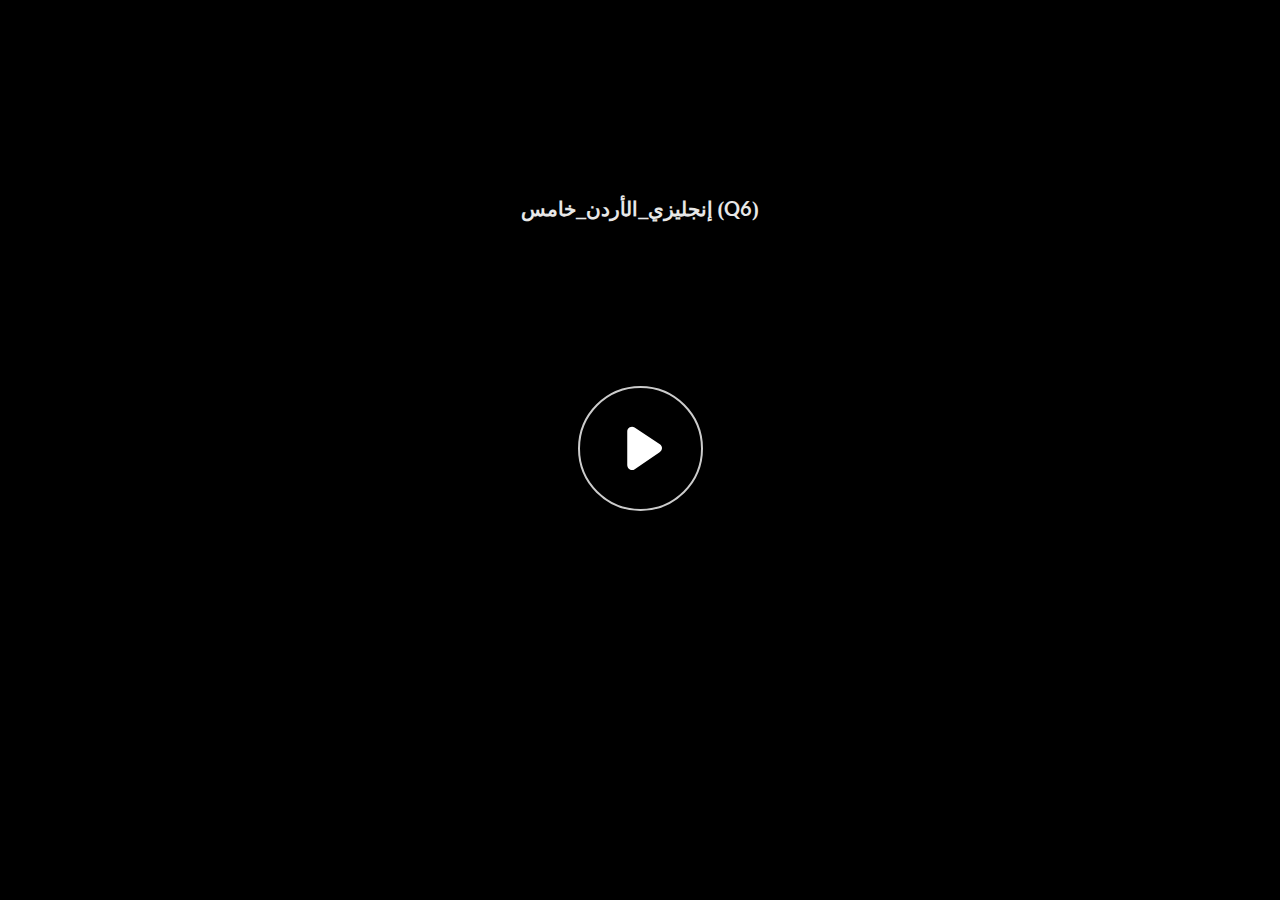
<file: index.html>
﻿<!doctype html>
<html lang="en-US">
<head>
  <meta charset="utf-8">
  <!-- Created using Storyline 360 - http://www.articulate.com  -->
  <!-- version: 3.69.28997.0 -->
  <title>&#1573;&#1606;&#1580;&#1604;&#1610;&#1586;&#1610;_&#1575;&#1604;&#1571;&#1585;&#1583;&#1606;_&#1582;&#1575;&#1605;&#1587; (Q6)</title>
  <meta http-equiv="x-ua-compatible" content="IE=edge"/>
  <meta name="viewport" content="width=device-width,initial-scale=1,user-scalable=no,shrink-to-fit=no,minimal-ui"/>
  <meta name="apple-mobile-web-app-capable" content="yes"/>
  <style>
    html, body { height: 100%; padding: 0; margin: 0 }
    #app { height: 100%; width: 100%; }
  </style>

  <script>
    window.DS = {};
    window.globals = {
      DATA_PATH_BASE: '',
      HAS_FRAME: true,
      HAS_SLIDE: true,

      lmsPresent: false,
      tinCanPresent: false,
      cmi5Present: false,
      aoSupport: false,
      scale: 'noscale',
      captureRc: false,
      browserSize: 'optimal',
      bgColor: '#282828',
      features: 'AccessibleVideo,ConnectionMessages,FullScreenToggle,InsertSvgPicture,LayerPresentAsDialog,MultipleQuizTracking,UpdatedThemeEditor',
      themeName: 'unified',
      preloaderColor: '#FFFFFF',
      suppressAnalytics: false,
      productChannel: 'stable',
      publishSource: 'storyline',
      aid: 'aid|b421d26d-fbc6-42c6-bcc0-f542d4e791cf',
      cid: '2707aed6-4b49-4755-90b6-5f790201bb14',
      playerVersion: '3.69.28997.0',
      publishTimestamp: '2022-12-05T13:46:43.5422377Z',
      maxIosVideoElements: 10,
      connectionSettings: { message: 'You%20are%20offline.%20Trying%20to%20reconnect...', useDarkTheme: false },

      
      parseParams: function(qs) {
        if (window.globals.parsedParams != null) {
          return window.globals.parsedParams;
        }
        qs = (qs || window.location.search.substr(1)).split('+').join(' ');
        var params = {},
            tokens,
            re = /[?&]?([^=]+)=([^&]*)/g;

        while (tokens = re.exec(qs)) {
          params[decodeURIComponent(tokens[1]).trim()] =
            decodeURIComponent(tokens[2]).trim();
        }
        window.globals.parsedParams = params;
        return params;
      }

    };
  </script>
  <script>
    var isIe11 = ('ActiveXObject' in window || window.MSBlobBuilder != null)
      && window.msCrypto != null && !window.ActiveXObject;
    if (isIe11) {
      window.globals.unsupportedBrowser = true;
      document.write(atob('[base64]'));
    }
  </script>
  
  <script>window.THREE = { };</script>
  
</head>
<body style="background: #282828" class="cs-HTML theme-unified">
  <!-- 360 -->
  <script>!function(e){var i=/iPhone/i,o=/iPod/i,n=/iPad/i,t=/(?=.*\bAndroid\b)(?=.*\bMobile\b)/i,d=/Android/i,s=/(?=.*\bAndroid\b)(?=.*\bSD4930UR\b)/i,b=/(?=.*\bAndroid\b)(?=.*\b(?:KFOT|KFTT|KFJWI|KFJWA|KFSOWI|KFTHWI|KFTHWA|KFAPWI|KFAPWA|KFARWI|KFASWI|KFSAWI|KFSAWA)\b)/i,r=/IEMobile/i,h=/(?=.*\bWindows\b)(?=.*\bARM\b)/i,a=/BlackBerry/i,l=/BB10/i,p=/Opera Mini/i,f=/(CriOS|Chrome)(?=.*\bMobile\b)/i,u=/(?=.*\bFirefox\b)(?=.*\bMobile\b)/i,c=new RegExp("(?:Nexus 7|BNTV250|Kindle Fire|Silk|GT-P1000)","i"),w=function(e,i){return e.test(i)},A=function(e){var A=e||navigator.userAgent,v=A.split("[FBAN");if(void 0!==v[1]&&(A=v[0]),this.apple={phone:w(i,A),ipod:w(o,A),tablet:!w(i,A)&&w(n,A),device:w(i,A)||w(o,A)||w(n,A)},this.amazon={phone:w(s,A),tablet:!w(s,A)&&w(b,A),device:w(s,A)||w(b,A)},this.android={phone:w(s,A)||w(t,A),tablet:!w(s,A)&&!w(t,A)&&(w(b,A)||w(d,A)),device:w(s,A)||w(b,A)||w(t,A)||w(d,A)},this.windows={phone:w(r,A),tablet:w(h,A),device:w(r,A)||w(h,A)},this.other={blackberry:w(a,A),blackberry10:w(l,A),opera:w(p,A),firefox:w(u,A),chrome:w(f,A),device:w(a,A)||w(l,A)||w(p,A)||w(u,A)||w(f,A)},this.seven_inch=w(c,A),this.any=this.apple.device||this.android.device||this.windows.device||this.other.device||this.seven_inch,this.phone=this.apple.phone||this.android.phone||this.windows.phone,this.tablet=this.apple.tablet||this.android.tablet||this.windows.tablet,"undefined"==typeof window)return this},v=function(){var e=new A;return e.Class=A,e};"undefined"!=typeof module&&module.exports&&"undefined"==typeof window?module.exports=A:"undefined"!=typeof module&&module.exports&&"undefined"!=typeof window?module.exports=v():"function"==typeof define&&define.amd?define("isMobile",[],e.isMobile=v()):e.isMobile=v()}(this);
    window.isMobile.apple.tablet = window.isMobile.apple.tablet ||
      (navigator.platform === 'MacIntel' && navigator.maxTouchPoints > 1);
    window.isMobile.apple.device = window.isMobile.apple.device || window.isMobile.apple.tablet;
    window.isMobile.tablet = window.isMobile.tablet || window.isMobile.apple.tablet;
    window.isMobile.any = window.isMobile.any || window.isMobile.apple.tablet;
  </script>

  <div id="focus-sink" tabindex="-1"></div>

  <div id="preso"></div>
  <script>
    (function() {

      var classTypes = [ 'desktop', 'mobile', 'phone', 'tablet' ];

      var addDeviceClasses = function(prefix, testObj) {
        var curr, i;
        for (i = 0; i < classTypes.length; i++) {
          curr = classTypes[i];
          if (testObj[curr]) {
            document.body.classList.add(prefix + curr);
          }
        }
      };

      var params = window.globals.parseParams(),
          isDevicePreview = params.devicepreview === '1',
          isPhoneOverride = params.deviceType === 'phone' || (isDevicePreview && params.phone == '1'),
          isTabletOverride = (params.deviceType === 'tablet' || isDevicePreview) && !isPhoneOverride,
          isMobileOverride = isPhoneOverride || isTabletOverride;

      var deviceView = {
        desktop: !window.isMobile.any && !isMobileOverride,
        mobile: window.isMobile.any || isMobileOverride,
        phone: isPhoneOverride || (window.isMobile.phone && !isTabletOverride),
        tablet: isTabletOverride || window.isMobile.tablet
      };

      window.globals.deviceView = deviceView;
      window.isMobile.desktop = !window.isMobile.any;
      window.isMobile.mobile = window.isMobile.any;

      addDeviceClasses('view-', deviceView);

    })();
  </script>
  
  <script src='story_content/user.js' type=text/javascript></script>
  <div class="slide-loader"></div>

  <script>
    var doc = document, loader = doc.body.querySelector('.slide-loader'); [ 1, 2, 3 ].forEach(function(n) { var d = doc.createElement('div'); d.style.backgroundColor = window.globals.preloaderColor; d.classList.add('mobile-loader-dot'); d.classList.add('dot' + n); loader.appendChild(d); });
  </script>

  <div class="mobile-load-title-overlay" style="display: none">
    <div class="mobile-load-title">&#1573;&#1606;&#1580;&#1604;&#1610;&#1586;&#1610;_&#1575;&#1604;&#1571;&#1585;&#1583;&#1606;_&#1582;&#1575;&#1605;&#1587; (Q6)</div>
  </div>

  <div class="mobile-chrome-warning"></div>

  
<style>
  .warn-connection-dialog {
    display: none;
    background: transparent;
    pointer-events: none;
    position: fixed;
    left: 0;
    top: 0;
    width: 100%;
    height: 100%;
    z-index: 999;
  }

  .warn-connection-content {
    border-radius: 4px;
    background: white;
    border: 1px solid #E7E7E7;
    color: #333333;
    box-shadow: 0 2px 4px rgba(0, 0, 0, 0.25);
    transition: all 150ms ease-out;
    position: absolute;
    white-space: nowrap;
  }

  .view-phone.is-landscape .warn-connection-content {
    left: 23px;
    bottom: 23px;
  }

  .view-tablet.is-landscape .warn-connection-content {
    left: 50%;
    top: 20px;
    transform: translateX(-50%);
  }

  .is-portrait .warn-connection-content {
    transform: translate(-50%, calc(-100% - 15px));
  }

  .warn-connection-content p {
    display: inline-block;
    margin: 0 8px 0 0;
    line-height: 33px;
    font-size: 11px;
  }

  .warn-connection-content svg {
    position: relative;
    vertical-align: middle;
    margin: 0 2px 2px 8px;
  }

  .view-desktop .warn-connection-content {
    left: 1.5em;
    bottom: 1.5em;
  }

  .view-desktop .warn-connection-content p {
    font-size: 1.1em;
  }

  .is-offline .warn-connection-dialog {
    display: block;
  }

  .is-offline .cs-panel * {
    pointer-events: none !important;
  }

  .is-offline .cs-panel {
    pointer-events: all !important;
  }

  .is-offline #nav-controls * {
    pointer-events: none !important;
  }

  .is-offline #nav-controls {
    pointer-events: all !important;
  }
</style>

<div class="warn-connection-dialog">
  <div class="warn-connection-content">
    <svg width="17" height="15" viewBox="0 0 17 15" xmlns="http://www.w3.org/2000/svg">
      <path fill="#8F0000" stroke="white" d="M16.07,12.98 L15.88,12.23 L9.51,1.21 C8.97,0.26,7.6,0.26,7.06,1.21 L0.69,12.23 C0.15,13.16,0.81,14.36,1.91,14.36 H14.65 C15.47,14.36,16.05,13.7,16.07,12.98 Z"/>
      <path fill="white" stroke="white" d="M8.58,5.5 C8.35,5.28,8.5,5.35,8.21,5.32 C8.09,5.35,7.97,5.49,7.96,5.67 C7.97,5.79,7.98,5.92,7.98,6.04 L7.98,6.04 C7.99,6.17,8,6.31,8.01,6.43 L8.01,6.44 C8.03,6.92,8.06,7.41,8.09,7.9 L8.09,7.9 C8.12,8.39,8.14,8.88,8.17,9.37 C8.17,9.39,8.18,9.42,8.2,9.44 C8.23,9.46,8.25,9.47,8.28,9.47 C8.31,9.47,8.34,9.46,8.35,9.44 C8.37,9.43,8.38,9.4,8.39,9.35 L8.39,9.34 C8.39,9.24,8.4,9.15,8.4,9.05 L8.4,9.05 C8.41,8.96,8.41,8.86,8.42,8.75 C8.43,8.44,8.45,8.12,8.47,7.81 L8.47,7.81 C8.49,7.49,8.51,7.18,8.53,6.87 C8.55,6.46,8.56,6.05,8.59,5.64 L8.6,5.62 C8.6,5.57,8.59,5.53,8.58,5.5 L8.21,5.32 Z"/>
      <circle fill="white" stroke="white" cx="8.3" cy="11.35" r="0.3"/>
    </svg>
    <p>You are offline. Trying to reconnect...</p>
  </div>
</div>

<script>
  (function() {
    window.DS.connection = {
      warningShown: false,
      assets: {},
      loadingAssetGroup: false,
      retryDelay: 500
    };

    // @TODO this is POC code and can be cleaned up a bit more if we move forward
    // with the feature



    // The `window.globals.features` variable must be set in `webpack.dev.config` when testing locally - it is not enough
    // to have it in the data - but it must be set there as well.
    var useConnectionMessages = window.AbortController != null &&
      window.location.protocol != 'file:' &&
      window.globals.features.indexOf('ConnectionMessages') != -1;

    window.DS.connection.useConnectionMessages = useConnectionMessages

    var assetCount = 0;
    var checkLoadedId;
    var connectionSettings = window.globals.connectionSettings;

    if (useConnectionMessages && connectionSettings != null) {
      var contentEl = document.querySelector('.warn-connection-content');
      var messageEl = contentEl.querySelector('p')

      if (connectionSettings.useDarkTheme) {
        contentEl.style.borderColor = '#BABBBA';
        contentEl.style.backgroundColor = '#282828';
        contentEl.style.color = '#FFFFFF';
      }

      if (connectionSettings.message != null) {
        messageEl.textContent = window.decodeURIComponent(connectionSettings.message);
      }
    }

    function checkAssetsReady() {
      for (var i in DS.connection.assets) {
        if (!DS.connection.assets[i].success) {
          return false;
        }
      }
      return true;
    }

    function stopAssetGroup() {
      if (!useConnectionMessages) { return; }

      assetCount = 0;

      DS.connection.oldAssetGroup = DS.connection.assets;
      DS.connection.assets = {};
      DS.connection.loadingAssetGroup = false;
      clearInterval(checkLoadedId);
    }

    function startAssetGroup() {
      if (!useConnectionMessages) { return; }
      var ticks = 0;
      clearInterval(checkLoadedId);
      checkLoadedId = setInterval(function() {
        var loaded = 0;
        if (assetCount === 0 && loaded === 0) {
          clearInterval(checkLoadedId);
          return;
        }

        for (var i in DS.connection.assets) {
          if (DS.connection.assets[i].success) {
            loaded++;
          }
        }

        if (assetCount === loaded && checkAssetsReady()) {
          for (var i in DS.connection.assets) {
            if (DS.connection.assets[i].action) {
              DS.connection.assets[i].action();
            }
          }
          hideWarning();
          stopAssetGroup();
        }
      }, 100)
    }

    function requiredAsset(url, action, retry, type) {
      if (!useConnectionMessages) { return; }
      if (DS.connection.assets[url]) { return; }

      DS.connection.assets[url] = {
        success: false, action: action, retry: retry, type: type
      };
      assetCount = Object.keys(DS.connection.assets).length;
      if (!DS.connection.loadingAssetGroup) {
        startAssetGroup();
      }
      DS.connection.loadingAssetGroup = true;
    }

    function assetLoaded(url) {
      if (!useConnectionMessages) { return; }
      if (DS.connection.assets[url]) {
        DS.connection.assets[url].success = true;
      }
    }

    function assetFailed(url) {
      if (!useConnectionMessages) { return; }
      if (!DS.connection.assets[url]) {
        if (/\.js$/.test(url)) {
          setTimeout(function() {
            if (DS.connection.lastSlideLoaded != null) {
              DS.connection.lastSlideLoaded();
            }
          }, DS.connection.retryDelay);
        }
        return;
      }
      if (!DS.connection.warningShown) { showWarning(); }
      if (DS.connection.assets[url].retry) {
        setTimeout(function() {
          if (!DS.connection.assets[url].success) {
            DS.connection.assets[url].retry()
          }
        }, DS.connection.retryDelay);
      }
    }

    function hideWarning() {
      document.body.classList.remove('is-offline');
      DS.connection.warningShown = false;
    }
    DS.connection.hideWarning = hideWarning

    function showWarning(btn) {
      document.body.classList.add('is-offline')
      DS.connection.warningShown = true;
      updateWarningPosition();
    }

    function updateWarningPosition() {
      if (!DS.connection.warningShown) {
        return;
      }

      var isPortrait = document.body.classList.contains('is-portrait');
      var warningEl = document.querySelector('.warn-connection-content');

      if (isPortrait) {
        var slide = document.querySelector('.primary-slide');
        var slideRect = slide.getBoundingClientRect();

        warningEl.style.top = `${slideRect.top}px`
        warningEl.style.left = `${slideRect.left + slideRect.width / 2}px`
      } else {
        warningEl.style.top = null;
        warningEl.style.left = null;
      }

      window.requestAnimationFrame(updateWarningPosition);
    }

    // these will all be noops if the feature flag isn't set in
    // the data and `window.globals.features`
    DS.connection.requiredAsset = requiredAsset;
    DS.connection.assetLoaded = assetLoaded;
    DS.connection.assetFailed = assetFailed;
    DS.connection.stopAssetGroup = stopAssetGroup;
    DS.connection.startAssetGroup = startAssetGroup;
  })();
</script>


  <script>
    
    if (window.autoSpider && window.vInterfaceObject) {
      document.querySelector('.mobile-load-title-overlay').style.display = 'none';
    }
  </script>

  

  <link rel="stylesheet" href="html5/data/css/output.min.css" data-noprefix/>
</body>
<script src="html5/lib/scripts/bootstrapper.min.js"></script>
</html>
</file>
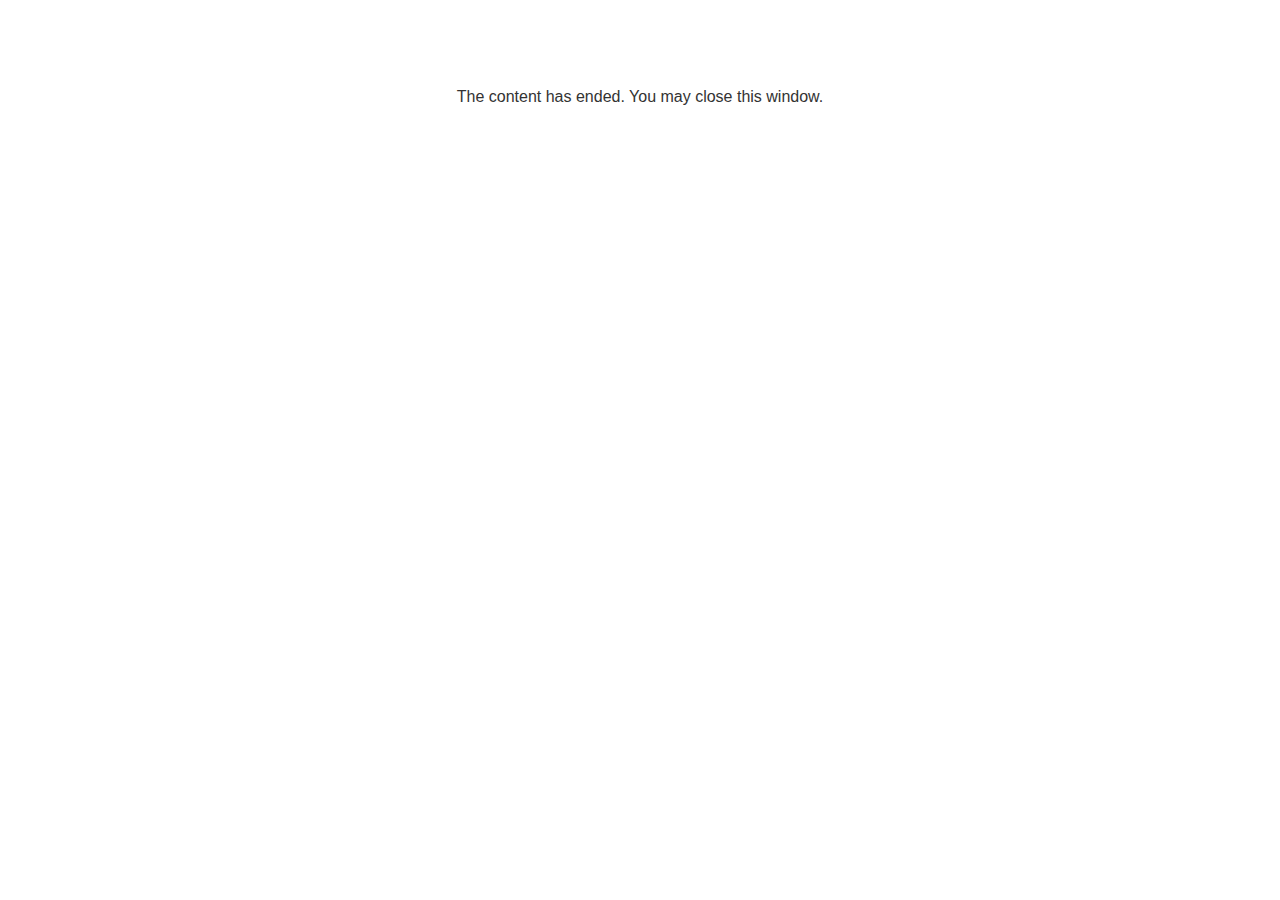
<file: lms/goodbye.html>
<!doctype html>
<html>
<body style="background-color: #ffffff;">

<p role="alert" style="color: #333333;font-family: Lato, articulate, tahoma, arial;font-size: medium;text-align: center;">
<br><br><br><br>
The content has ended. You may close this window.
</p>

</body>
</html>
</file>
<file: html5/data/css/output.min.css>
@font-face {
  font-family: 'LatoBold Charset1_ Bold440F5F5B';
  src: url('[data-uri]');
  font-style: normal;
  font-weight: normal;
}
@font-face {
  font-family: 'Lato Charset1_ 622EFBU0854A0155';
  src: url('[data-uri]');
  font-style: normal;
  font-weight: normal;
}
@font-face {
  font-family: 'Dubai Charset1_ 6KX8lYTC7E5BF78';
  src: url('[data-uri]');
  font-style: normal;
  font-weight: normal;
}
@font-face {
  font-family: 'DubaiBold Charset1_Bold2C0E86C2';
  src: url('[data-uri]');
  font-style: normal;
  font-weight: normal;
}
@font-face {
  font-family: 'Arial Charset1_ 5xNWYzO67588F91';
  src: url('[data-uri]');
  font-style: normal;
  font-weight: normal;
}
@font-face {
  font-family: 'Dubai Charset0_v8wz5Y8k741D6E07';
  src: url('[data-uri]');
  font-style: normal;
  font-weight: normal;
}
@font-face {
  font-family: 'DubaiBold Charset0_BoldD2773439';
  src: url('[data-uri]');
  font-style: normal;
  font-weight: normal;
}
@font-face {
  font-family: 'Arial Charset0_v8wz5YMo9EE9FF07';
  src: url('[data-uri]');
  font-style: normal;
  font-weight: normal;
}
.cs-HTML {
  background: rgba(40, 40, 40, 1);
}
.cs-npnxnanbnsnfns00000000001 .cs-infopanel  {
  box-shadow: 0 1px 0 rgba(0, 0, 0, 0);
  background: rgba(255, 255, 255, 1);
}
.cs-npnxnanbnsnfns00000000001 .cs-infopanel .cs-link {
  color: rgba(186, 187, 186, 1);
}
.cs-npnxnanbnsnfns00000000001 .cs-infopanel .cs-link:hover {
  color: rgba(255, 255, 255, 1);
}
.cs-npnxnanbnsnfns00000000001 .cs-infopanel .cs-name {
  color: rgba(68, 68, 68, 1);
}
.cs-npnxnanbnsnfns00000000001 .cs-infopanel .cs-title {
  color: rgba(153, 153, 153, 1);
}
.cs-npnxnanbnsnfns00000000001 .cs-infopanelpopup  {
  box-shadow: 0 1px 0 rgba(0, 0, 0, 0);
  background: rgba(0, 0, 0, 0);
}
.cs-npnxnanbnsnfns00000000001 .cs-infopanelpopup .cs-link {
  color: rgba(255, 0, 0, 1);
}
.cs-npnxnanbnsnfns00000000001 .cs-infopanelpopup .cs-link:hover {
  color: rgba(255, 255, 255, 1);
}
.cs-npnxnanbnsnfns00000000001 .cs-infopanelpopup .cs-name {
  color: rgba(255, 255, 255, 1);
}
.cs-npnxnanbnsnfns00000000001 .cs-infopanelpopup .cs-bio {
  color: rgba(186, 187, 186, 1);
}
.cs-npnxnanbnsnfns00000000001 .cs-timer  {
  color: rgba(186, 187, 186, 1);
}
.cs-npnxnanbnsnfns00000000001 .cs-duration stop:first-child {
  stop-color: rgba(60, 60, 60, 1);
}
.cs-npnxnanbnsnfns00000000001 .cs-duration stop:last-child {
  stop-color: rgba(60, 60, 60, 1);
}
.cs-npnxnanbnsnfns00000000001 .cs-elapsed stop:first-child {
  stop-color: rgba(254, 227, 71, 1);
}
.cs-npnxnanbnsnfns00000000001 .cs-elapsed stop:last-child {
  stop-color: rgba(254, 227, 71, 1);
}
.cs-npnxnanbnsnfns00000000001 .cs-timer .cs-pie .cs-innerstroke {
  stroke: rgba(199, 199, 199, 1);
}
.cs-npnxnanbnsnfns00000000001 .cs-timer .cs-pie .cs-innerborder {
  stroke: rgba(255, 255, 255, 1);
}
.cs-npnxnanbnsnfns00000000001 .cs-window  {
  box-shadow: 0 8px 5px rgba(0, 0, 0, 0.2);
  border-color: rgba(49, 99, 0, 0);
  background: rgba(33, 33, 33, 1);
  color: rgba(248, 248, 248, 1);
}
.cs-npnxnanbnsnfns00000000001 .cs-window .cs-diva {
  border-color: rgba(78, 78, 78, 1);
}
.cs-npnxnanbnsnfns00000000001 .cs-window .cs-divb {
  border-color: rgba(78, 78, 78, 0);
}
.cs-npnxnanbnsnfns00000000001 .cs-editor .cs-editor-slide {
  color: rgba(226, 226, 226, 1);
}
.cs-npnxnanbnsnfns00000000001 .cs-editor .cs-editor-html {
  color: rgba(186, 187, 186, 1);
}
.cs-npnxnanbnsnfns00000000001 .cs-editor .cs-editor-button {
  text-shadow: 0 1px 0 rgba(0, 0, 0, 0);
  color: rgba(255, 255, 255, 1);
  border-color: rgba(211, 211, 211, 1);
  background: rgba(34, 34, 34, 1);
}
.cs-npnxnanbnsnfns00000000001 .cs-editor .cs-editor-button:hover {
  background: rgba(68, 68, 68, 1);
}
.cs-npnxnanbnsnfns00000000001 .cs-editor .cs-editor-button:active {
  background: rgba(68, 68, 68, 1);
}
.cs-npnxnanbnsnfns00000000001 .cs-listitem  {
  color: rgba(186, 187, 186, 1);
  border-color: none;
  border: 1px solid transparent;
}
.cs-npnxnanbnsnfns00000000001 .cs-listitem:hover {
  background: rgba(255, 255, 255, 0.06);
  border-color: rgba(108, 108, 108, 1) !important;
  border-width: 1px;
  border-radius: 2px;
  border-style: solid;
  box-sizing: border-box;
}
.cs-npnxnanbnsnfns00000000001 .cs-listitem.hover {
  background: rgba(255, 255, 255, 0.06);
  border-color: rgba(108, 108, 108, 1) !important;
  border-width: 1px;
  border-radius: 2px;
  border-style: solid;
  box-sizing: border-box;
}
.cs-npnxnanbnsnfns00000000001 .cs-glossary  {
  color: rgba(186, 187, 186, 1);
}
.cs-npnxnanbnsnfns00000000001 .cs-glossary .cs-scrolling-panel {
  background: rgba(0, 0, 0, 0);
}
.cs-npnxnanbnsnfns00000000001 .cs-glossary .cs-term.cs-selected .cs-choice-list-trigger {
  color: rgba(255, 255, 255, 1);
  background: rgba(255, 255, 255, 1);
}
.cs-npnxnanbnsnfns00000000001 .cs-glossary .cs-term.cs-selected .cs-choice-list-trigger:focus {
  color: rgba(255, 255, 255, 1);
  background: rgba(255, 255, 255, 1);
}
.cs-npnxnanbnsnfns00000000001 .cs-glossary .cs-term:hover .cs-choice-list-trigger {
  background: rgba(186, 187, 186, 1);
}
.cs-npnxnanbnsnfns00000000001 .cs-glossary .cs-term.hover .cs-choice-list-trigger {
  background: rgba(186, 187, 186, 1);
}
.cs-npnxnanbnsnfns00000000001 .cs-glossary .cs-term .cs-choice-list-trigger:focus {
  background: rgba(186, 187, 186, 1);
}
.cs-npnxnanbnsnfns00000000001 .cs-glossary .cs-diva {
  border-color: rgba(0, 0, 0, 0);
}
.cs-npnxnanbnsnfns00000000001 .cs-glossary .cs-divb {
  border-color: rgba(0, 0, 0, 0);
}
.cs-npnxnanbnsnfns00000000001 .cs-glossary .cs-divc {
  border-color: rgba(0, 0, 0, 0);
}
.cs-npnxnanbnsnfns00000000001 .cs-glossary .cs-heading {
  color: rgba(248, 248, 248, 1);
  font-weight: 700;
}
.note-content p span {
  color: rgba(186, 187, 186, 1);
  line-height: 1.4em;
  font-size: 103.769%;
}
.cs-npnxnanbnsnfns00000000001 .cs-resource .cs-separator {
  border-color: rgba(0, 0, 0, 0);
}
.cs-npnxnanbnsnfns00000000001 .cs-outline  {
  color: rgba(45, 45, 45, 1);
}
.cs-npnxnanbnsnfns00000000001 .cs-outline .cs-diva {
  border-color: rgba(0, 0, 0, 0);
}
.cs-npnxnanbnsnfns00000000001 .cs-outline .cs-divb {
  border-color: rgba(0, 0, 0, 0);
}
.cs-npnxnanbnsnfns00000000001 .cs-outline .cs-divc {
  border-color: rgba(0, 0, 0, 0);
}
.cs-npnxnanbnsnfns00000000001 .cs-outline .cs-search-filter:hover {
  color: rgba(0, 0, 0, 0);
}
.cs-npnxnanbnsnfns00000000001 .cs-outline .cs-search-filter.hover {
  color: rgba(0, 0, 0, 0);
}
.cs-npnxnanbnsnfns00000000001 .cs-transcript  {
  color: rgba(255, 255, 255, 1);
}
.cs-npnxnanbnsnfns00000000001 .cs-transcript .cs-div {
  border-color: rgba(0, 0, 0, 0);
}
.cs-npnxnanbnsnfns00000000001 .cs-tabs:not(.topmenu-item) {
  color: rgba(248, 248, 248, 1);
}
.cs-npnxnanbnsnfns00000000001 .cs-tabs .cs-inner-button:not(.topmenu-item) {
  text-shadow: 0 1px 0 rgba(0, 0, 0, 0);
}
.cs-npnxnanbnsnfns00000000001 .cs-tabs:hover:not(.topmenu-item) {
  color: rgba(248, 248, 248, 1);
}
.cs-npnxnanbnsnfns00000000001 .cs-tabs.cs-selected {
  background: rgba(0, 0, 0, 0);
  color: rgba(248, 248, 248, 1);
}
.cs-npnxnanbnsnfns00000000001 .cs-seekcontrol  {
  background: rgba(0, 0, 0, 0);
  border-color: rgba(0, 0, 0, 0);
}
.cs-npnxnanbnsnfns00000000001 .cs-seekcontrol .cs-button:hover .cs-icon {
  fill: rgba(255, 255, 255, 1);
}
.cs-npnxnanbnsnfns00000000001 .cs-seekcontrol .cs-button.hover .cs-icon {
  fill: rgba(255, 255, 255, 1);
}
.cs-npnxnanbnsnfns00000000001 .cs-seekcontrol .cs-button .cs-icon-shadow {
  fill: rgba(0, 0, 0, 0);
}
.cs-npnxnanbnsnfns00000000001 .cs-seekcontrol .cs-button .cs-icon {
  fill: rgba(180, 180, 180, 1);
}
.cs-npnxnanbnsnfns00000000001 .cs-seekcontrol .cs-seek .cs-fill {
  background: rgba(255, 255, 255, 0.6);
}
.cs-npnxnanbnsnfns00000000001 .cs-seekcontrol .cs-seek {
  background: rgba(108, 108, 108, 1);
  border-color: rgba(0, 0, 0, 0);
}
.cs-npnxnanbnsnfns00000000001 .cs-searchinput .cs-input {
  color: rgba(186, 187, 186, 1);
  border-color: rgba(0, 0, 0, 0);
  background: rgba(255, 255, 255, 0.06);
}
.cs-npnxnanbnsnfns00000000001 .cs-searchinput .cs-input:focus {
  color: rgba(248, 248, 248, 1);
  background: rgba(41, 41, 41, 1);
}
.cs-npnxnanbnsnfns00000000001 .cs-searchinput .cs-input:hover {
  box-shadow: inset 0 0 1px 0 rgba(69, 126, 19, 0);
}
.cs-npnxnanbnsnfns00000000001 .cs-searchinput .cs-input.hover {
  box-shadow: inset 0 0 1px 0 rgba(69, 126, 19, 0);
}
.cs-npnxnanbnsnfns00000000001 .cs-searchinput .cs-button .cs-icon {
  fill: rgba(186, 187, 186, 1);
}
.cs-npnxnanbnsnfns00000000001 .cs-searchinput .cs-button:hover {
  fill: rgba(63, 133, 0, 1);
}
.cs-npnxnanbnsnfns00000000001 .cs-searchinput .cs-button.hover {
  fill: rgba(63, 133, 0, 1);
}
.cs-npnxnanbnsnfns00000000001 .cs-menu  {
  box-shadow: 0 1px 0 rgba(0, 0, 0, 0);
  background: rgba(33, 33, 33, 1);
}
.cs-npnxnanbnsnfns00000000001 .cs-topmenu-item.active .cs-tab {
  background: rgba(33, 33, 33, 1);
}
.cs-npnxnanbnsnfns00000000001 .cs-logo  {
  box-shadow: 0 1px 0 rgba(37, 75, 0, 1);
  background: rgba(255, 255, 255, 0);
}
.cs-npnxnanbnsnfns00000000001 .cs-checkbox  {
  color: rgba(255, 255, 255, 1);
}
.cs-npnxnanbnsnfns00000000001 .cs-checkbox:hover {
  border-color: rgba(175, 221, 130, 1);
}
.cs-npnxnanbnsnfns00000000001 .cs-checkbox.hover {
  border-color: rgba(175, 221, 130, 1);
}
.cs-npnxnanbnsnfns00000000001 .cs-checkbox .cs-box {
  color: rgba(255, 255, 255, 1);
  border-color: rgba(42, 83, 0, 1);
}
.cs-npnxnanbnsnfns00000000001 .cs-checkbox .cs-box:checked::after {
  color: rgba(43, 196, 0, 1);
}
.cs-npnxnanbnsnfns00000000001 .cs-button  {
  text-shadow: 0 1px 0 rgba(0, 0, 0, 0);
  color: rgba(186, 187, 186, 1);
  border-color: rgba(0, 0, 0, 0);
  background: rgba(0, 0, 0, 0);
  box-shadow: 0 1px 0 rgba(0, 0, 0, 0);
}
.cs-npnxnanbnsnfns00000000001 .cs-button .cs-icon {
  fill: rgba(186, 187, 186, 1);
}
.cs-npnxnanbnsnfns00000000001 .cs-button .cs-icon-shadow {
  fill: rgba(0, 0, 0, 0);
}
.cs-npnxnanbnsnfns00000000001 .cs-button:hover {
  background: rgba(248, 248, 248, 1);
}
.cs-npnxnanbnsnfns00000000001 .cs-button.hover {
  background: rgba(248, 248, 248, 1);
}
.cs-npnxnanbnsnfns00000000001 .cs-button:active {
  background: rgba(0, 0, 0, 0);
}
.cs-npnxnanbnsnfns00000000001 .cs-button.cs-disabled:hover {
  background: rgba(0, 0, 0, 0);
}
.cs-npnxnanbnsnfns00000000001 .cs-button.cs-disabled.hover {
  background: rgba(0, 0, 0, 0);
}
.cs-npnxnanbnsnfns00000000001 .cs-button.cs-disabled:active {
  background: rgba(0, 0, 0, 0);
}
.cs-npnxnanbnsnfns00000000001 .cs-button.cs-volume:hover {
  background: rgba(0, 0, 0, 0);
}
.cs-npnxnanbnsnfns00000000001 .cs-button.cs-volume.hover {
  background: rgba(0, 0, 0, 0);
}
.cs-npnxnanbnsnfns00000000001 .cs-button.cs-volume:active {
  background: rgba(0, 0, 0, 0);
}
.cs-npnxnanbnsnfns00000000001.cs-base  {
  color: rgba(186, 187, 186, 1);
  border-color: rgba(40, 40, 40, 1);
  background: rgba(40, 40, 40, 1);
}
.cs-npnxnanbnsnfns00000000001.cs-base .cs-separator .cs-diva {
  background: rgba(69, 69, 69, 1);
}
.cs-npnxnanbnsnfns00000000001.cs-base .cs-separator .cs-divb {
  background: rgba(0, 0, 0, 0);
}
.cs-npnxnanbnsnfns00000000001.cs-base .cs-topmenu-item.active .cs-tab {
  border-color: rgba(69, 69, 69, 1);
}
.cs-npnxnanbnsnfns00000000001.cs-base .cs-topmenu-item.active .cs-panel {
  border-color: rgba(69, 69, 69, 1);
}
.cs-npnxnanbnsnfns00000000001.cs-base .cs-left {
  background: rgba(33, 33, 33, 1);
}
.cs-npnxnanbnsnfns00000000001.cs-base .cs-area-primary .cs-slide-container {
  background: rgba(40, 40, 40, 1);
}
.cs-npnxnanbnsnfns00000000001.cs-base.cs-custom-theme .cs-brandhighlight-bg {
  background: rgba(79, 189, 244, 1) !important;
}
.cs-npnxnanbnsnfns00000000001.cs-base.cs-custom-theme .cs-brandhighlight-secondary-bg {
  background: rgba(255, 255, 255, 1) !important;
}
.cs-npnxnanbnsnfns00000000001.cs-base.cs-custom-theme .cs-brandhighlight-border {
  border-color: rgba(79, 189, 244, 1) !important;
}
.cs-npnxnanbnsnfns00000000001.cs-base.cs-custom-theme .cs-brandhighlight-text {
  color: rgba(79, 189, 244, 1) !important;
}
.cs-npnxnanbnsnfns00000000001.cs-base.cs-custom-theme .cs-brandhighlight-fill {
  fill: rgba(79, 189, 244, 1) !important;
}
.cs-npnxnanbnsnfns00000000001.cs-base.cs-custom-theme .cs-listitem.cs-selected {
  background-color: rgba(255, 255, 255, 0.06) !important;
}
.cs-npnxnanbnsnfns00000000001 .cs-volume::-moz-range-thumb {
  border-color: rgba(43, 85, 0, 1);
  box-shadow: inset 0 0 1px 0 rgba(43, 85, 0, 1);
  background: rgba(255, 255, 255, 1);
}
.cs-npnxnanbnsnfns00000000001 .cs-volume::-ms-thumb {
  border-color: rgba(43, 85, 0, 1);
  box-shadow: inset 0 0 1px 0 rgba(43, 85, 0, 1);
  background: rgba(255, 255, 255, 1);
}
.cs-npnxnanbnsnfns00000000001 .cs-volume::-webkit-slider-thumb {
  border-color: rgba(43, 85, 0, 1);
  box-shadow: inset 0 0 1px 0 rgba(43, 85, 0, 1);
  background: rgba(255, 255, 255, 1);
}
.cs-npnxnanbnsnfns00000000001 .cs-volume::-moz-range-track {
  border-color: rgba(66, 140, 1, 1);
  background: rgba(108, 108, 108, 1);
}
.cs-npnxnanbnsnfns00000000001 .cs-volume::-ms-track {
  border-color: rgba(66, 140, 1, 1);
  background: rgba(108, 108, 108, 1);
}
.cs-npnxnanbnsnfns00000000001 .cs-volume::-webkit-slider-runnable-track {
  border-color: rgba(66, 140, 1, 1);
  background: rgba(108, 108, 108, 1);
}
body.show-focus .tab-focus-box {
  box-shadow: 0 0 0 1px rgba(255, 255, 0, 1), 0 0 0 3px rgba(0, 32, 96, 1), 0 0 5px 5px rgba(255, 255, 0, 1);
  border-color: transparent;
  outline: 2px transparent solid;
}
.skipnav {
  box-shadow: 0 0 0 1px rgba(255, 255, 0, 1), 0 0 0 3px rgba(0, 32, 96, 1), 0 0 5px 5px rgba(255, 255, 0, 1);
  border-color: transparent;
  outline: 2px transparent solid;
}
.cs-npnxnanbnsnfns00000000001 .cs-listitem:hover {
  color: none;
}
.cs-npnxnanbnsnfns00000000001 .cs-listitem.hover {
  color: none;
}
.cs-npnxnanbnsnfns00000000001 .cs-listitem.cs-viewed {
  color: #BABBBA;
}
.cs-npnxnanbnsnfns00000000001 .cs-listitem {
  color: #BABBBA;
}
.cs-npnxnanbnsnfns00000000001 .cs-listitem:hover .cs-icon-carrot * {
  fill: none;
}
.cs-npnxnanbnsnfns00000000001 .cs-listitem.hover .cs-icon-carrot * {
  fill: none;
}
.cs-npnxnanbnsnfns00000000001 .cs-listitem .cs-icon-carrot {
  color: none;
  top: calc(3px);
}
.cs-npnxnanbnsnfns00000000001 .cs-listitem .cs-icon-carrot .cs-shadow {
  color: #F8F8F8;
}
.cs-npnxnanbnsnfns00000000001 .item-collapsible .is-scene {
  color: #F8F8F8 !important;
  font-weight: 700;
}
.cs-npnxnanbnsnfns00000000001 .is-scene .cs-icon-carrot * {
  color: #F8F8F8 !important;
  font-weight: 700;
}
.cs-npnxnanbnsnfns00000000001 .is-scene:not(.outline-links-collapse) > a {
  color: #F8F8F8;
}
.cs-npnxnanbnsnfns00000000001 .is-scene:not(.outline-links-collapse) .cs-icon-carrot * {
  fill: none !important;
  color: #F8F8F8 !important;
}
.cs-npnxnanbnsnfns00000000001 .tabs, .cs-npnxnanbnsnfns00000000001 .cs-logo {
  border-bottom: 1px solid rgba(108, 108, 108, 1);
}
.cs-npnxnanbnsnfns00000000001 .area-secondary-wrapper:after {
  background-image: url('[data-uri]');
  background-size: 100%;
}
.cs-npnxnanbnsnfns00000000001 .panel-footer {
  background: #212121;
}
.cs-npnxnanbnsnfns00000000001 #outline-search {
  background: rgba(255, 255, 255, 0.06);
  border-color: rgba(108, 108, 108, 1);
  border-width: 1px;
  border-style: solid;
}
.cs-npnxnanbnsnfns00000000001 .topmenu-panel #outline-search {
  background: #545454;
}
.cs-npnxnanbnsnfns00000000001 .search-icon circle, .cs-npnxnanbnsnfns00000000001 .search-icon path {
  stroke: #BABBBA;
}
.cs-npnxnanbnsnfns00000000001 #outline-search input[type   =search] {
  color: #F8F8F8;
}
.cs-npnxnanbnsnfns00000000001 #outline-search ::-webkit-input-placeholder {
  color: #BABBBA !important;
}
.cs-npnxnanbnsnfns00000000001 #outline-search :-ms-input-placeholder {
  color: #BABBBA !important;
}
.cs-npnxnanbnsnfns00000000001 #outline-search ::-moz-placeholder {
  color: #BABBBA !important;
  opacity: 1;
}
.cs-npnxnanbnsnfns00000000001 .cs-topmenu-item.active, body:not(.is-touchable-tablet) .cs-npnxnanbnsnfns00000000001 .cs-topmenu-item:hover {
  color: #F8F8F8;
}
.cs-npnxnanbnsnfns00000000001 .cs-topmenu-item.button-tapped {
  color: #F8F8F8;
}
.cs-npnxnanbnsnfns00000000001 .cs-topmenu-item.active .cs-tab, .cs-npnxnanbnsnfns00000000001 .cs-topmenu-item .cs-tab {
  background: transparent !important;
  border: none !important;
}
.cs-npnxnanbnsnfns00000000001 .top-tabs-drop-icon div {
  background: #BABBBA;
}
.cs-npnxnanbnsnfns00000000001 .cs-panel.topmenu-panel .panel-content, .cs-npnxnanbnsnfns00000000001 .top-tabs-drop {
  background: #212121;
}
.cs-npnxnanbnsnfns00000000001 .cs-topmenu-item.active .cs-panel {
  background: #212121;
}
.cs-npnxnanbnsnfns00000000001 .cs-menu.topmenu-panel, .cs-npnxnanbnsnfns00000000001 .top-tabs-drop {
  border: 1px solid rgba(69, 69, 69, 1) !important;
  border-radius: 3px;
}
.cs-npnxnanbnsnfns00000000001 .resources .resources-list a:hover {
  background: rgba(255, 255, 255, 0.06);
}
body:not(.is-touchable-tablet) .cs-npnxnanbnsnfns00000000001 .resources .resources-list a:hover {
  background: rgba(255, 255, 255, 0.06);
}
.cs-npnxnanbnsnfns00000000001 .resources .resources-list a.hover {
  background: rgba(255, 255, 255, 0.06);
}
body:not(.is-touchable-tablet) .cs-npnxnanbnsnfns00000000001 .resources .resources-list a.hover {
  background: rgba(255, 255, 255, 0.06);
}
.cs-npnxnanbnsnfns00000000001 .resources .resources-list a.button-tapped {
  background: rgba(255, 255, 255, 0.06);
}
.cs-npnxnanbnsnfns00000000001 .cs-icon path, .cs-npnxnanbnsnfns00000000001 .cs-icon rect, .cs-npnxnanbnsnfns00000000001 .cs-icon polygon, .cs-npnxnanbnsnfns00000000001 .menu-icon-wrapper.menu-icon-wrapper-hover path {
  fill: #BABBBA;
}
.cs-npnxnanbnsnfns00000000001 .cs-icon .icon-stroke-only {
  fill: none !important;
  stroke: #BABBBA !important;
}
body:not(.is-touchable-tablet) .cs-npnxnanbnsnfns00000000001 .cs-button:hover .cs-icon path, body:not(.is-touchable-tablet) .cs-npnxnanbnsnfns00000000001 .cs-button:hover .cs-icon rect, body:not(.is-touchable-tablet) .cs-npnxnanbnsnfns00000000001 .cs-button:hover .cs-icon polygon {
  fill: #F8F8F8;
}
body:not(.is-touchable-tablet) .cs-npnxnanbnsnfns00000000001 .cs-tabs:hover .search-icon circle, body:not(.is-touchable-tablet) .cs-npnxnanbnsnfns00000000001 .cs-tabs:hover .search-icon path {
  stroke: #F8F8F8;
}
.cs-npnxnanbnsnfns00000000001 .cs-button.button-tapped .cs-icon path, .cs-npnxnanbnsnfns00000000001 .cs-button.button-tapped .cs-icon rect, .cs-npnxnanbnsnfns00000000001 .cs-button.button-tapped .cs-icon polygon {
  fill: #F8F8F8;
}
body:not(.is-touchable-tablet) .cs-npnxnanbnsnfns00000000001 .cs-button:hover .cs-icon .icon-stroke-only {
  fill: none !important;
  stroke: #F8F8F8 !important;
}
.cs-npnxnanbnsnfns00000000001 .cs-button:button-tapped .cs-icon .icon-stroke-only {
  fill: none !important;
  stroke: #F8F8F8 !important;
}
.cs-npnxnanbnsnfns00000000001 .menu-icon-wrapper.menu-icon-wrapper-hover svg path {
  fill: #F8F8F8;
}
.floating-sidebar:not(.sidebar-closed) .cs-npnxnanbnsnfns00000000001 #hamburger .menu-icon-wrapper svg path {
  fill: #BABBBA;
}
.floating-sidebar:not(.sidebar-closed) .cs-npnxnanbnsnfns00000000001 #hamburger .menu-icon-wrapper.menu-icon-wrapper-hover svg path {
  fill: #F8F8F8;
}
.cs-npnxnanbnsnfns00000000001 .volume .btn:before {
  background-image: url('[data-uri]');
}
.cs-npnxnanbnsnfns00000000001 .volume-track {
  background: #6C6C6C;
}
.cs-npnxnanbnsnfns00000000001 .volume-icon circle {
  stroke: #BABBBA;
}
.cs-npnxnanbnsnfns00000000001 .cs-settings > .settings-panel {
  background: #212121;
  border: 1px solid rgba(69, 69, 69, 1) !important;
  border-radius: 3px;
}
.cs-npnxnanbnsnfns00000000001 .cs-settings > .panel-down-arrow {
  fill: #212121;
}
.cs-npnxnanbnsnfns00000000001 .switch-toggle .border {
  stroke: #7C7C7C;
}
.cs-npnxnanbnsnfns00000000001 .switch-toggle .thumb-off .thumb {
  fill: #A2A2A2;
}
.cs-npnxnanbnsnfns00000000001 .switch-toggle .thumb-on .track {
  fill: rgba(79, 189, 244, 1);
}
.cs-npnxnanbnsnfns00000000001 .switch-toggle .thumb-off .track {
  fill: rgba(255, 255, 255, 0.1);
}
.cs-npnxnanbnsnfns00000000001 .switch-label {
  color: #BABBBA;
}
.cs-npnxnanbnsnfns00000000001 .cs-panel .scrollarea-btn:after {
  background: rgba(179, 180, 179, 0.75);
}
.scrollarea-scrollbar:hover .scrollarea-btn:after, .scrollarea-scrollbar.highlight-scrollbar .scrollarea-btn:after {
  background: rgba(179, 180, 179, 0.75);
}
.floating-sidebar .sidebar-overlay {
  background: rgba(0, 0, 0, 0.85);
}
.cs-npnxnanbnsnfns00000000001 .overlay-message {
  background: rgba(0, 0, 0, 0.85);
}
.cs-npnxnanbnsnfns00000000001 .top-ui-bg, .cs-npnxnanbnsnfns00000000001 .bottom-ui-bg, .cs-npnxnanbnsnfns00000000001 .right-ui-bg, .cs-npnxnanbnsnfns00000000001 .left-ui-bg {
  background: rgba(40, 40, 40, 0.8);
}
.cs-npnxnanbnsnfns00000000001 .circle-progress-bg {
  fill: #282828;
}
.cs-npnxnanbnsnfns00000000001 .circle-progress-well {
  fill: #6C6C6C;
}
.cs-npnxnanbnsnfns00000000001 .circle-progress-pie {
  stroke: #6C6C6C;
}
.cs-npnxnanbnsnfns00000000001 .lightbox .option-pane {
  background: rgba(40, 40, 40, 0.8);
}
.cs-npnxnanbnsnfns00000000001 .lightbox .option-pane:before {
  background: #282828;
}
.cs-npnxnanbnsnfns00000000001 .message-window {
  background: #212121;
  border: 1px solid rgba(255, 255, 255, 1) !important;
  border-radius: 3px;
}
.cs-npnxnanbnsnfns00000000001 .message-window-header p, .cs-npnxnanbnsnfns00000000001 .message-window-text {
  color: #F8F8F8;
}
.cs-npnxnanbnsnfns00000000001 .message-window-header p {
  border-bottom: 1px solid rgba(255, 255, 255, 1);
}
.cs-npnxnanbnsnfns00000000001 .message-window button.slide-object-button {
  border: 1px solid rgba(255, 255, 255, 1) !important;
}
.cs-npnxnanbnsnfns00000000001 .message-window button.slide-object-button:hover {
  background: rgba(255, 255, 255, 0.06) !important;
}
.message-window .slide-object-button tspan, .message-window .slide-object-button-text tspan {
  fill: #F8F8F8 !important;
}
body:not(.is-touchable-tablet) .cs-npnxnanbnsnfns00000000001 .cs-button:hover .text {
  color: #F8F8F8;
}
.cs-npnxnanbnsnfns00000000001 .cs-button.button-tapped .text {
  color: #F8F8F8;
}
.cs-npnxnanbnsnfns00000000001.cs-base {
  background: #282828;
}
.cs-npnxnanbnsnfns00000000001 .cs-menu {
  background: transparent;
}
.cs-npnxnanbnsnfns00000000001 .progress-bar .progress-bar-fill:after {
  background: #FFFFFF !important;
}
.cs-npnxnanbnsnfns00000000001 .volume-dot {
  background: #FFFFFF !important;
}
.fn-npnxnanbsnfns00000000001 {
  font-family: 'Lato22AB4CAF';
  -webkit-font-variant-ligatures: no-common-ligatures;
  font-variant-ligatures: no-common-ligatures;
}
.fn-pxabnsnfns00000000001 {
  font-family: 'Lato22AB4CAF';
  -webkit-font-variant-ligatures: no-common-ligatures;
  font-variant-ligatures: no-common-ligatures;
}
.fn-npxnabnsnfns00000000001 {
  font-family: 'Lato22AB4CAF';
  -webkit-font-variant-ligatures: no-common-ligatures;
  font-variant-ligatures: no-common-ligatures;
}
.fn-npnxnanbnsnfns00000000001 {
  font-family: 'Lato22AB4CAF';
  -webkit-font-variant-ligatures: no-common-ligatures;
  font-variant-ligatures: no-common-ligatures;
}
.fn-pxabnsnfns00000000000 {
  font-family: 'Lato22AB4CAF';
  -webkit-font-variant-ligatures: no-common-ligatures;
  font-variant-ligatures: no-common-ligatures;
}
@font-face {
  font-family: 'Lato22AB4CAF';
  src: url('[data-uri]');
  font-style: normal;
  font-weight: bold;
}
@font-face {
  font-family: 'Lato22AB4CAF';
  src: url('[data-uri]');
  font-style: normal;
  font-weight: normal;
}
.cs-InvalidPromptSlide .cs-67hhPv33nks-InvalidPromptSlide-btn0 {
  color: rgba(255, 255, 255, 1);
  border-color: rgba(211, 211, 211, 1);
  background: rgba(34, 34, 34, 1);
  text-shadow: 0 1px 0 rgba(0, 0, 0, 0);
}
.cs-InvalidPromptSlide .cs-67hhPv33nks-InvalidPromptSlide-btn0 .cs-html {
  color: rgba(186, 187, 186, 1);
}
.cs-InvalidPromptSlide .cs-67hhPv33nks-InvalidPromptSlide-btn0 .cs-slide {
  border-color: rgba(226, 226, 226, 1);
}
.cs-InvalidPromptSlide .cs-67hhPv33nks-InvalidPromptSlide-btn0:hover {
  background: rgba(68, 68, 68, 1);
}
.cs-InvalidPromptSlide .cs-67hhPv33nks-InvalidPromptSlide-btn0:active {
  background: rgba(68, 68, 68, 1);
}
.cs-PrintPromptSlide .cs-67hhPv33nks-PrintPromptSlide-btn0 {
  color: rgba(255, 255, 255, 1);
  border-color: rgba(211, 211, 211, 1);
  background: rgba(34, 34, 34, 1);
  text-shadow: 0 1px 0 rgba(0, 0, 0, 0);
}
.cs-PrintPromptSlide .cs-67hhPv33nks-PrintPromptSlide-btn0 .cs-html {
  color: rgba(186, 187, 186, 1);
}
.cs-PrintPromptSlide .cs-67hhPv33nks-PrintPromptSlide-btn0 .cs-slide {
  border-color: rgba(226, 226, 226, 1);
}
.cs-PrintPromptSlide .cs-67hhPv33nks-PrintPromptSlide-btn0:hover {
  background: rgba(68, 68, 68, 1);
}
.cs-PrintPromptSlide .cs-67hhPv33nks-PrintPromptSlide-btn0:active {
  background: rgba(68, 68, 68, 1);
}
.cs-ScrollPromptSlide .cs-67hhPv33nks-ScrollPromptSlide-btn0 {
  color: rgba(255, 255, 255, 1);
  border-color: rgba(211, 211, 211, 1);
  background: rgba(34, 34, 34, 1);
  text-shadow: 0 1px 0 rgba(0, 0, 0, 0);
}
.cs-ScrollPromptSlide .cs-67hhPv33nks-ScrollPromptSlide-btn0 .cs-html {
  color: rgba(186, 187, 186, 1);
}
.cs-ScrollPromptSlide .cs-67hhPv33nks-ScrollPromptSlide-btn0 .cs-slide {
  border-color: rgba(226, 226, 226, 1);
}
.cs-ScrollPromptSlide .cs-67hhPv33nks-ScrollPromptSlide-btn0:hover {
  background: rgba(68, 68, 68, 1);
}
.cs-ScrollPromptSlide .cs-67hhPv33nks-ScrollPromptSlide-btn0:active {
  background: rgba(68, 68, 68, 1);
}
.cs-ResumePromptSlide .cs-67hhPv33nks-ResumePromptSlide-btn0 {
  color: rgba(255, 255, 255, 1);
  border-color: rgba(211, 211, 211, 1);
  background: rgba(34, 34, 34, 1);
  text-shadow: 0 1px 0 rgba(0, 0, 0, 0);
}
.cs-ResumePromptSlide .cs-67hhPv33nks-ResumePromptSlide-btn0 .cs-html {
  color: rgba(186, 187, 186, 1);
}
.cs-ResumePromptSlide .cs-67hhPv33nks-ResumePromptSlide-btn0 .cs-slide {
  border-color: rgba(226, 226, 226, 1);
}
.cs-ResumePromptSlide .cs-67hhPv33nks-ResumePromptSlide-btn0:hover {
  background: rgba(68, 68, 68, 1);
}
.cs-ResumePromptSlide .cs-67hhPv33nks-ResumePromptSlide-btn0:active {
  background: rgba(68, 68, 68, 1);
}
.cs-ResumePromptSlide .cs-67hhPv33nks-ResumePromptSlide-btn1 {
  color: rgba(255, 255, 255, 1);
  border-color: rgba(211, 211, 211, 1);
  background: rgba(34, 34, 34, 1);
  text-shadow: 0 1px 0 rgba(0, 0, 0, 0);
}
.cs-ResumePromptSlide .cs-67hhPv33nks-ResumePromptSlide-btn1 .cs-html {
  color: rgba(186, 187, 186, 1);
}
.cs-ResumePromptSlide .cs-67hhPv33nks-ResumePromptSlide-btn1 .cs-slide {
  border-color: rgba(226, 226, 226, 1);
}
.cs-ResumePromptSlide .cs-67hhPv33nks-ResumePromptSlide-btn1:hover {
  background: rgba(68, 68, 68, 1);
}
.cs-ResumePromptSlide .cs-67hhPv33nks-ResumePromptSlide-btn1:active {
  background: rgba(68, 68, 68, 1);
}
.cs-ExternalInterfaceErrorSlide .cs-buttonOK {
  color: rgba(255, 255, 255, 1);
  border-color: rgba(211, 211, 211, 1);
  background: rgba(34, 34, 34, 1);
  text-shadow: 0 1px 0 rgba(0, 0, 0, 0);
}
.cs-ExternalInterfaceErrorSlide .cs-buttonOK .cs-html {
  color: rgba(186, 187, 186, 1);
}
.cs-ExternalInterfaceErrorSlide .cs-buttonOK .cs-slide {
  border-color: rgba(226, 226, 226, 1);
}
.cs-ExternalInterfaceErrorSlide .cs-buttonOK:hover {
  background: rgba(68, 68, 68, 1);
}
.cs-ExternalInterfaceErrorSlide .cs-buttonOK:active {
  background: rgba(68, 68, 68, 1);
}
</file>
